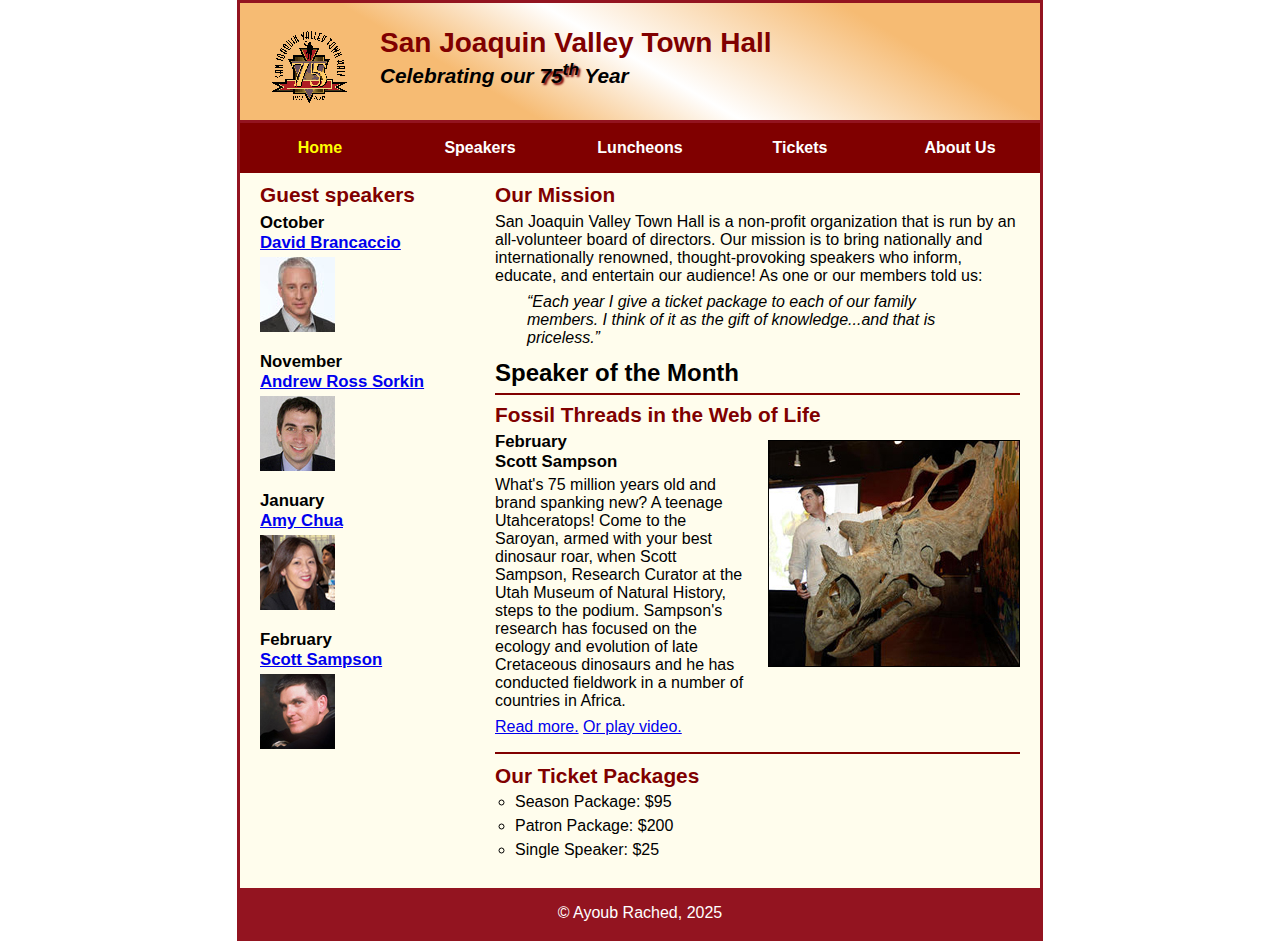
<file: index.html>
<!DOCTYPE html>
<html lang="en">

<head>
	<meta charset="utf-8">
	<title>San Joaquin Valley Town Hall</title>
	<link rel="shortcut icon" href="images/favicon.ico">
	<link rel="stylesheet" href="styles/c8_main.css">
</head>

<body>
	<header>
		<img src="images/town_hall_logo.gif" alt="Town Hall logo" height="80">
		<h2>San Joaquin Valley Town Hall</h2>
		<h3>Celebrating our <span class="shadow">75<sup>th</sup></span> Year</h3>
	</header>
	<nav id="nav_menu">
		<ul>
			<li><a href="index.html" class="current">Home</a></li>
			<li><a href="#">Speakers</a></li>
			<li><a href="#">Luncheons</a></li>
			<li><a href="#">Tickets</a></li>
			<li><a href="#">About Us</a>
				<ul>
					<li><a href="#">Our History</a></li>
					<li><a href="#">Board of Directors</a></li>
					<li><a href="#">Past Speakers</a></li>
					<li><a href="#">Contact Information</a></li>
				</ul>
			</li>
		</ul>
	</nav>
	<main>
		<section>
			<h2>Our Mission</h2>
			<p>San Joaquin Valley Town Hall is a non-profit organization that is run by an 
			   all-volunteer board of directors. Our mission is to bring nationally and 
			   internationally renowned, thought-provoking speakers who inform, educate, 
			   and entertain our audience! As one or our members told us:</p>
			<blockquote>&ldquo;Each year I give a ticket package to each of our family members. 
			I think of it as the gift of knowledge...and that is priceless.&rdquo;</blockquote>
			<h1>Speaker of the Month</h1>
			<article>
				<h2>Fossil Threads in the Web of Life</h2>
				<img src="images/sampson_dinosaur.jpg" alt="Scott Sampson with dinosaur">
				<h3>February<br>
				Scott Sampson</h3>
				<p>What's 75 million years old and brand spanking new? A teenage Utahceratops! 
				Come to the Saroyan, armed with your best dinosaur roar, when Scott Sampson, Research 
				Curator at the Utah Museum of Natural History, steps to the podium. Sampson's research 
				has focused on the ecology and evolution of late Cretaceous dinosaurs and he has conducted 
				fieldwork in a number of countries in Africa.</p>
				<p><a href="speakers/c7_sampson.html">Read more.</a>&nbsp;<a href="media/sampson.mp4" target="_blank">Or play video.</a></p>
			</article>
			
			<h2>Our Ticket Packages</h2>
			<ul>
				<li>Season Package: $95</li>
				<li>Patron Package: $200</li>
				<li>Single Speaker: $25</li>
			</ul>
		</section>
		
		<aside>
			<h2>Guest speakers</h2>
			<h3>October<br><a href="speakers/brancaccio.html">David Brancaccio</a></h3>
			<img src="images/brancaccio75.jpg" alt="David Brancaccio photo">
			<h3>November<br><a href="speakers/sorkin.html">Andrew Ross Sorkin</a></h3>
			<img src="images/sorkin75.jpg" alt="Andrew Ross Sorkin photo">
			<h3>January<br><a href="speakers/chua.html">Amy Chua</a></h3>
			<img src="images/chua75.jpg" alt="Amy Chua photo">
			<h3>February<br><a href="speakers/c7_sampson.html">Scott Sampson</a></h3>
			<img src="images/sampson75.jpg" alt="Scott Sampson photo">
		</aside>
	</main>
	<footer>
		<p>&copy; Ayoub Rached, 2025</p>
	</footer>
</body>
</html>
</file>
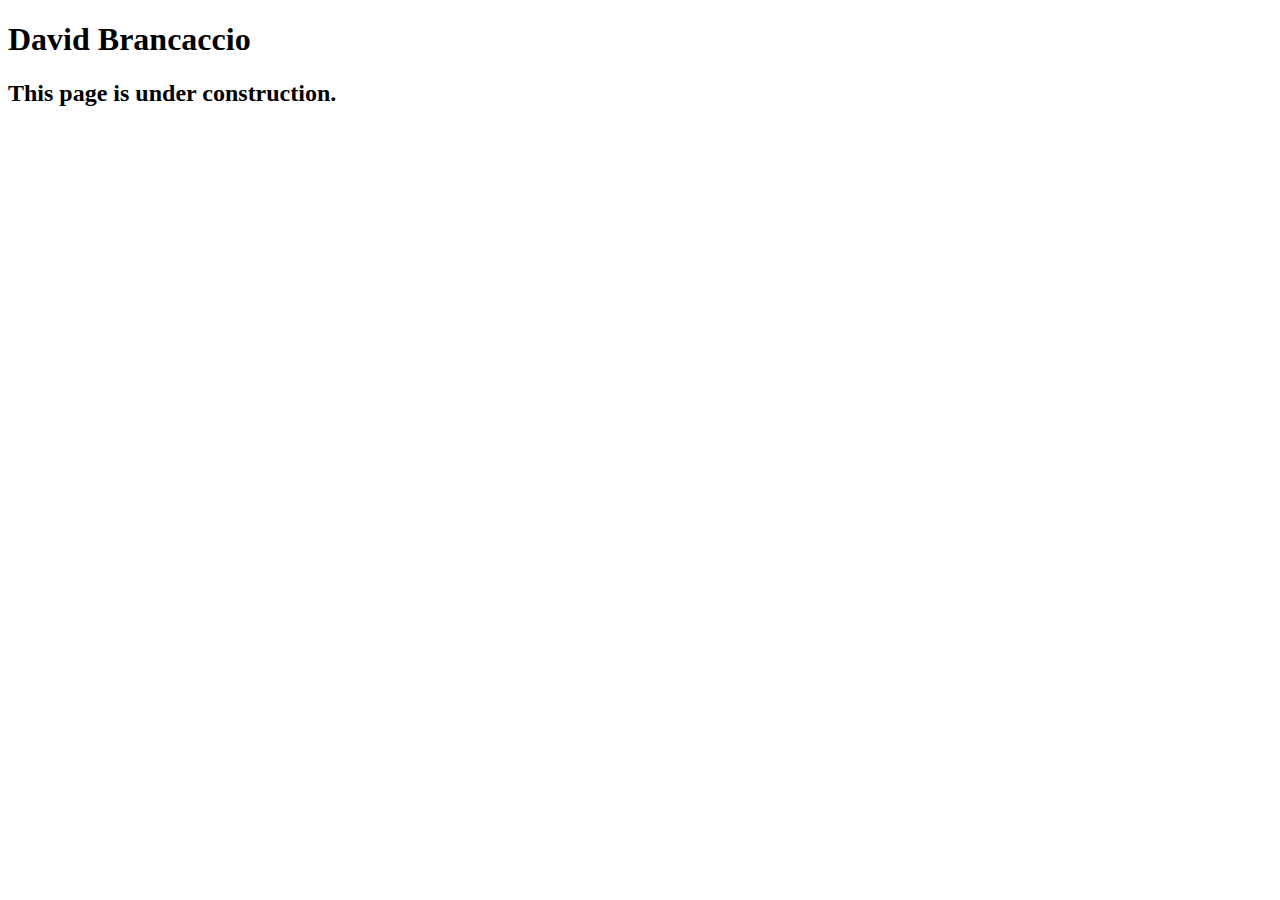
<file: speakers/brancaccio.html>
<!DOCTYPE html>
<html lang="en">

<head>
	<meta charset="utf-8">
	<title>San Joaquin Valley Town Hall</title>
	<link rel="shortcut icon" href="images/favicon.ico">
</head>

<body>
    <main>
	    <h1>David Brancaccio</h1>
	    <h2>This page is under construction.</h2>	        
    </main>
</body>

</html>
</file>
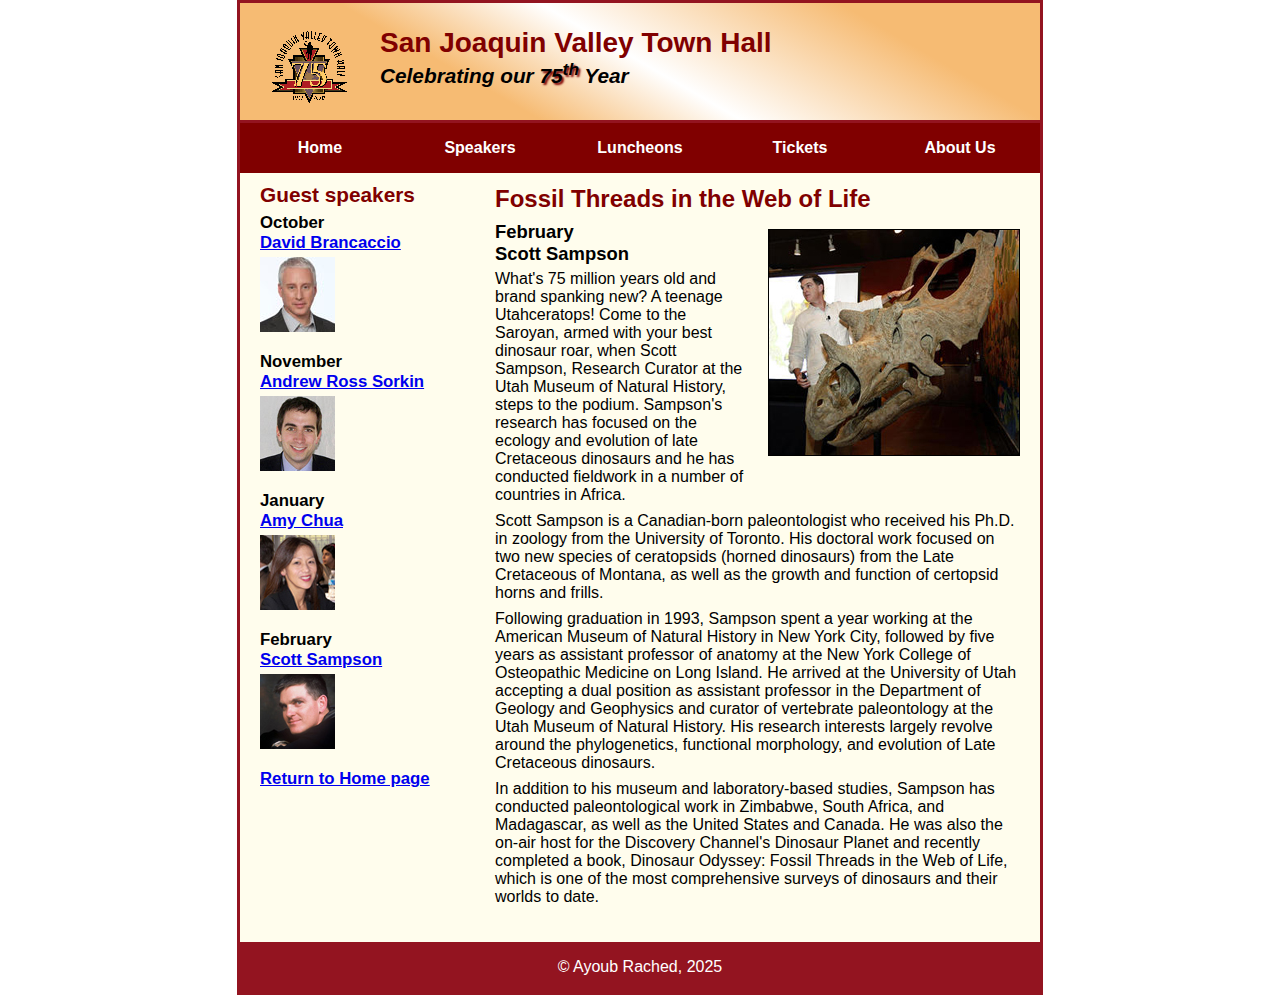
<file: speakers/c7_sampson.html>
<!DOCTYPE html>
<html lang="en">

<head>
	<meta charset="utf-8">
	<title>San Joaquin Valley Town Hall</title>
	<link rel="shortcut icon" href="../images/favicon.ico">
	<link rel="stylesheet" href="../styles/c7_speaker.css">
</head>

<body>
	<header>
		<img src="../images/town_hall_logo.gif" alt="Town Hall logo" height="80">
		<h2>San Joaquin Valley Town Hall</h2>
		<h3>Celebrating our <span class="shadow">75<sup>th</sup></span> Year</h3>
	</header>
	<nav id="nav_menu">
		<ul>
			<li><a href="../index.html">Home</a></li>
			<li><a href="#">Speakers</a></li>
			<li><a href="#">Luncheons</a></li>
			<li><a href="#">Tickets</a></li>
			<li><a href="#">About Us</a>
				<ul>
					<li><a href="#">Our History</a></li>
					<li><a href="#">Board of Directors</a></li>
					<li><a href="#">Past Speakers</a></li>
					<li><a href="#">Contact Information</a></li>
				</ul>
			</li>
		</ul>
	</nav>
	<main>
		<section>
			<h1>Fossil Threads in the Web of Life</h1>
			<article>
				<img src="../images/sampson_dinosaur.jpg" alt="Scott Sampson with dinosaur">
				<h2>February<br>Scott Sampson</h2>
				<p>What's 75 million years old and brand spanking new? A teenage Utahceratops! Come to the 
				   Saroyan, armed with your best dinosaur roar, when Scott Sampson, Research Curator at the 
				   Utah Museum of Natural History, steps to the podium. Sampson's research has focused on the 
				   ecology and evolution of late Cretaceous dinosaurs and he has conducted fieldwork in a number 
				   of countries in Africa.</p>
				<p>Scott Sampson is a Canadian-born paleontologist who received his Ph.D. in zoology from the 
				   University of Toronto. His doctoral work focused on two new species of ceratopsids (horned 
				   dinosaurs) from the Late Cretaceous of Montana, as well as the growth and function of certopsid 
				   horns and frills.</p>
				<p>Following graduation in 1993, Sampson spent a year working at the American Museum of Natural 
				   History in New York City, followed by five years as assistant professor of anatomy at the New 
				   York College of Osteopathic Medicine on Long Island. He arrived at the University of Utah 
				   accepting a dual position as assistant professor in the Department of Geology and Geophysics 
				   and curator of vertebrate paleontology at the Utah Museum of Natural History. His research 
				   interests largely revolve around the phylogenetics, functional morphology, and evolution of 
				   Late Cretaceous dinosaurs.</p>
				<p>In addition to his museum and laboratory-based studies, Sampson has conducted paleontological 
				   work in Zimbabwe, South Africa, and Madagascar, as well as the United States and Canada. He was 
				   also the on-air host for the Discovery Channel's Dinosaur Planet and recently completed a book, 
				   Dinosaur Odyssey: Fossil Threads in the Web of Life, which is one of the most 
				   comprehensive surveys of dinosaurs and their worlds to date.</p>
			</article>
		</section>
		
		<aside>
			<h2>Guest speakers</h2>
			<h3>October<br><a href="../speakers/brancaccio.html">David Brancaccio</a></h3>
			<img src="../images/brancaccio75.jpg" alt="David Brancaccio photo">
			<h3>November<br><a href="../speakers/sorkin.html">Andrew Ross Sorkin</a></h3>
			<img src="../images/sorkin75.jpg" alt="Andrew Ross Sorkin photo">
			<h3>January<br><a href="../speakers/chua.html">Amy Chua</a></h3>
			<img src="../images/chua75.jpg" alt="Amy Chua photo">
			<h3>February<br><a href="../speakers/c7_sampson.html">Scott Sampson</a></h3>
			<img src="../images/sampson75.jpg" alt="Scott Sampson photo">
			<h3><a href="../index.html">Return to Home page</a></h3>
		</aside>
	</main>
	<footer>
		<p>&copy; Ayoub Rached, 2025</p>
	</footer>
</body>
</html>
</file>
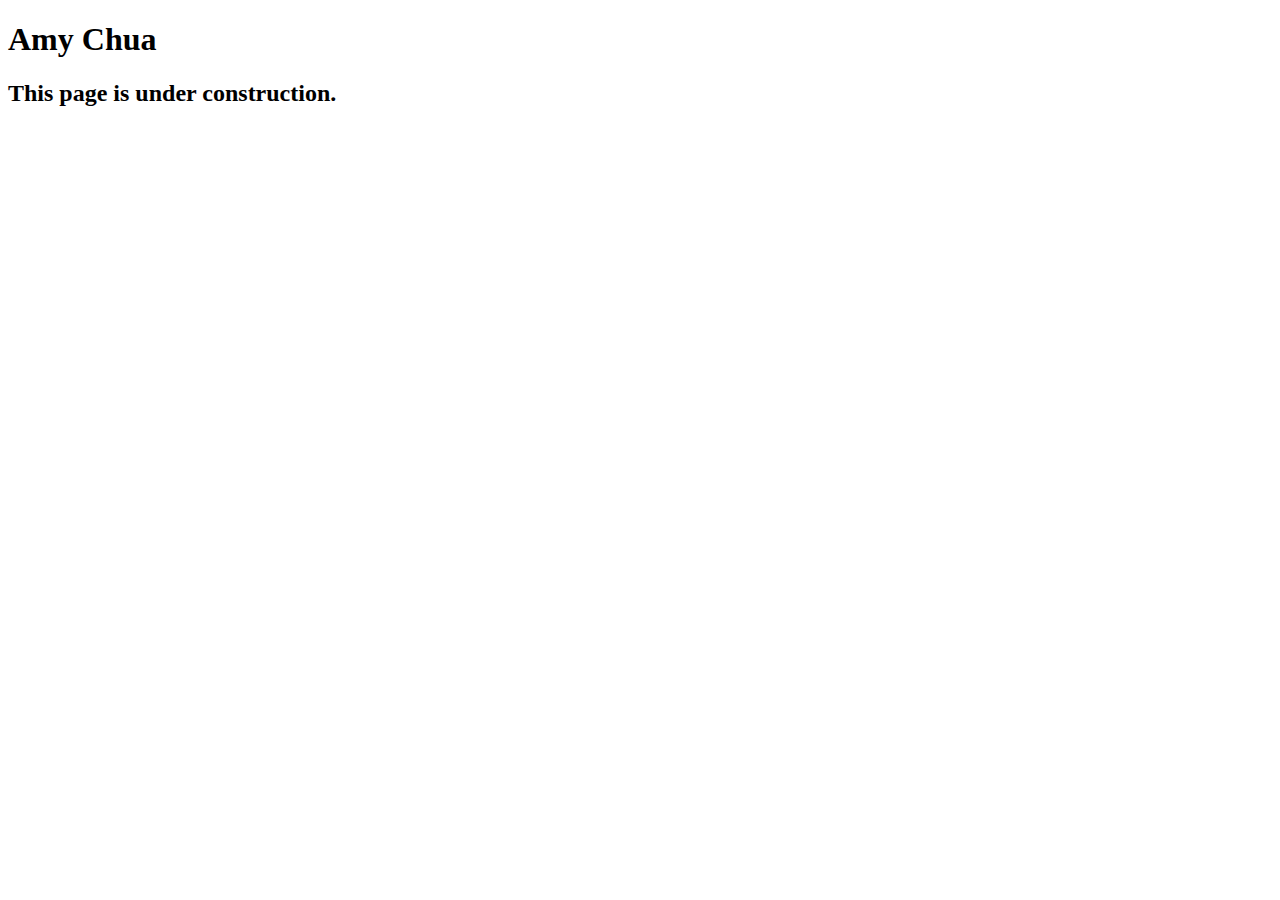
<file: speakers/chua.html>
<!DOCTYPE html>
<html lang="en">

<head>
	<meta charset="utf-8">
	<title>San Joaquin Valley Town Hall</title>
	<link rel="shortcut icon" href="images/favicon.ico">
</head>

<body>
	<main>
		<h1>Amy Chua</h1>
		<h2>This page is under construction.</h2>
	</main>
</body>

</html>
</file>
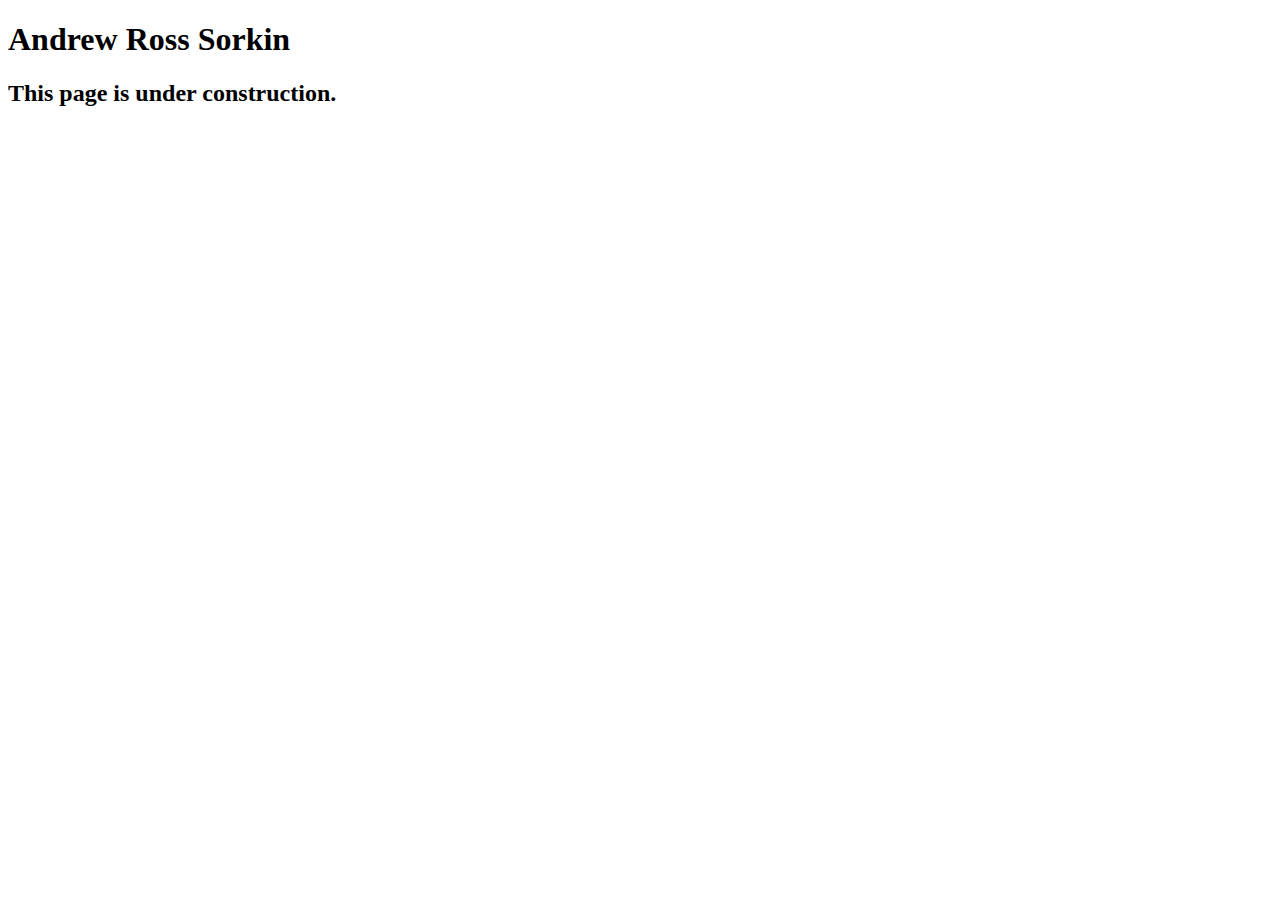
<file: speakers/sorkin.html>
<!DOCTYPE html>
<html lang="en">

<head>
	<meta charset="utf-8">
	<title>San Joaquin Valley Town Hall</title>
	<link rel="shortcut icon" href="images/favicon.ico">
</head>

<body>
	<main>
		<h1>Andrew Ross Sorkin</h1>
		<h2>This page is under construction.</h2>
	</main>
</body>

</html>
</file>
<file: styles/c8_main.css>
/* the styles for the elements */
* {
	margin: 0;
	padding: 0;
}
html {
	background-color: white;
}
body {
	font-family: Arial, Helvetica, sans-serif;
    font-size: 100%;
    width: 800px;
    margin: 0 auto;
    border: 3px solid #931420;
    background-color: #fffded;
}
a:focus, a:hover {
	font-style: italic;
}
/* the styles for the header */
header {
	padding: 1.5em 0 2em 0;
	border-bottom: 3px solid #931420;
		background-image: -moz-linear-gradient(
	    30deg, #f6bb73 0%, #f6bb73 30%, white 50%, #f6bb73 80%, #f6bb73 100%);
	background-image: -webkit-linear-gradient(
	    30deg, #f6bb73 0%, #f6bb73 30%, white 50%, #f6bb73 80%, #f6bb73 100%);
	background-image: -o-linear-gradient(
	    30deg, #f6bb73 0%, #f6bb73 30%, white 50%, #f6bb73 80%, #f6bb73 100%);
	background-image: linear-gradient(
	    30deg, #f6bb73 0%, #f6bb73 30%, white 50%, #f6bb73 80%, #f6bb73 100%);
}
header h2 {
	font-size: 175%;
	color: #800000;
}
header h3 {
	font-size: 130%;
	font-style: italic;
}
header img {
	float: left;
	padding: 0 30px;
}
.shadow {
	text-shadow: 2px 2px 2px #800000;
}
/* the styles for the navigation menu */
#nav_menu ul {
	list-style-type: none;
	margin: 0;
	padding: 0;
	position: relative;
}
#nav_menu ul li {
	float: left;
}
#nav_menu ul li a {
    display: block;
    width: 160px;
    text-align: center;
    padding: 1em 0;
    text-decoration: none;
    background-color: #800000;
    color: white;
    font-weight: bold;
}
#nav_menu a.current {
	color: yellow;
}
#nav_menu ul ul {
    display: none;
    position: absolute;
    top: 100%;
}
#nav_menu ul ul li {
	float: none;
}
#nav_menu ul li:hover > ul {
	display: block;
}
#nav_menu > ul::after {
    content: "";
    clear: both;
    display: block;
}

/* the styles for the section */
section {
	width: 525px;
	float: right;
	padding: 0 20px 20px 20px;
}
section h1 {
	font-size: 150%;
	padding: .5em 0 .25em 0;
	margin: 0;
}
section h2 {
	color: #800000;
	font-size: 130%;
	padding: .5em 0 .25em 0;
}
section p {
	padding-bottom: .5em;
}
section blockquote {
	padding: 0 2em;
	font-style: italic;
}
section ul {
	padding: 0 0 .25em 1.25em;
	list-style-type: circle;
}
section li {
	padding-bottom: .35em;
}

/* the styles for the article */
article {
	padding: .5em 0;
	border-top: 2px solid #800000;
	border-bottom: 2px solid #800000;
}
article h2 {
	padding-top: 0;
}
article h3 {
	font-size: 105%;
	padding-bottom: .25em;
}
article img {
	float: right;
	margin: .5em 0 1em 1em;
	border: 1px solid black;
}

/* the styles for the aside */
aside {
	width: 215px;
	float: right;
	padding: 0 0 20px 20px;
}
aside h2 {
	color: #800000;
	font-size: 130%;
	padding: .5em 0 .25em 0;
}

aside h3 {
	font-size: 105%;
	padding-bottom: .25em;
}
aside img {
	padding-bottom: 1em;
}

/* the styles for the footer */
footer {
	background-color: #931420;
	clear: both;

}
footer p {
	text-align: center;
	color: white;
	padding: 1em 0;
}
</file>
<file: styles/c7_speaker.css>
/* the styles for the elements */
* {
	margin: 0;
	padding: 0;
}
html {
	background-color: white;
}
body {
	font-family: Arial, Helvetica, sans-serif;
    font-size: 100%;
    width: 800px;
    margin: 0 auto;
    border: 3px solid #931420;
    background-color: #fffded;
}
a:focus, a:hover {
	font-style: italic;
}
/* the styles for the header */
header {
	padding: 1.5em 0 2em 0;
	border-bottom: 3px solid #931420;
		background-image: -moz-linear-gradient(
	    30deg, #f6bb73 0%, #f6bb73 30%, white 50%, #f6bb73 80%, #f6bb73 100%);
	background-image: -webkit-linear-gradient(
	    30deg, #f6bb73 0%, #f6bb73 30%, white 50%, #f6bb73 80%, #f6bb73 100%);
	background-image: -o-linear-gradient(
	    30deg, #f6bb73 0%, #f6bb73 30%, white 50%, #f6bb73 80%, #f6bb73 100%);
	background-image: linear-gradient(
	    30deg, #f6bb73 0%, #f6bb73 30%, white 50%, #f6bb73 80%, #f6bb73 100%);
}
header h2 {
	font-size: 175%;
	color: #800000;
}
header h3 {
	font-size: 130%;
	font-style: italic;
}
header img {
	float: left;
	padding: 0 30px;
}
.shadow {
	text-shadow: 2px 2px 2px #800000;
}
/* the styles for the navigation menu */
#nav_menu ul {
	list-style-type: none;
	margin: 0;
	padding: 0;
	position: relative;
}
#nav_menu ul li {
	float: left;
}
#nav_menu ul li a {
    display: block;
    width: 160px;
    text-align: center;
    padding: 1em 0;
    text-decoration: none;
    background-color: #800000;
    color: white;
    font-weight: bold;
}
#nav_menu a.current {
	color: yellow;
}
#nav_menu ul ul {
    display: none;
    position: absolute;
    top: 100%;
}
#nav_menu ul ul li {
	float: none;
}
#nav_menu ul li:hover > ul {
	display: block;
}
#nav_menu > ul::after {
    content: "";
    clear: both;
    display: block;
}
/* the styles for the main content */
main {
	clear: left;
}

/* the styles for the section */
section {
	width: 525px;
	float: right;
	padding: 0 20px 20px 20px;
}
section h1 {
	color: #800000;
	font-size: 150%;
	padding-top: .5em;
	margin: 0;
}
section p {
	padding-bottom: .5em;
}
section blockquote {
	padding: 0 2em;
	font-style: italic;
}
section ul {
	padding: 0 0 .25em 1.25em;
}
section li {
	padding-bottom: .35em;
}

/* the styles for the article */
article {
	padding: .5em 0;
}
article h2 {
	font-size: 115%;
	padding: 0 0 .25em 0;
}
article img {
	float: right;
	margin: .5em 0 1em 1em;
	border: 1px solid black;
}

/* the styles for the aside */
aside {
	width: 215px;
	float: right;
	padding: 0 0 20px 20px;
}
aside h2 {
	color: #800000;
	font-size: 130%;
	padding: .5em 0 .25em 0;
}

aside h3 {
	font-size: 105%;
	padding-bottom: .25em;
}
aside img {
	padding-bottom: 1em;
}

/* the styles for the footer */
footer {
	background-color: #931420;
	clear: both;

}
footer p {
	text-align: center;
	color: white;
	padding: 1em 0;
}
</file>
